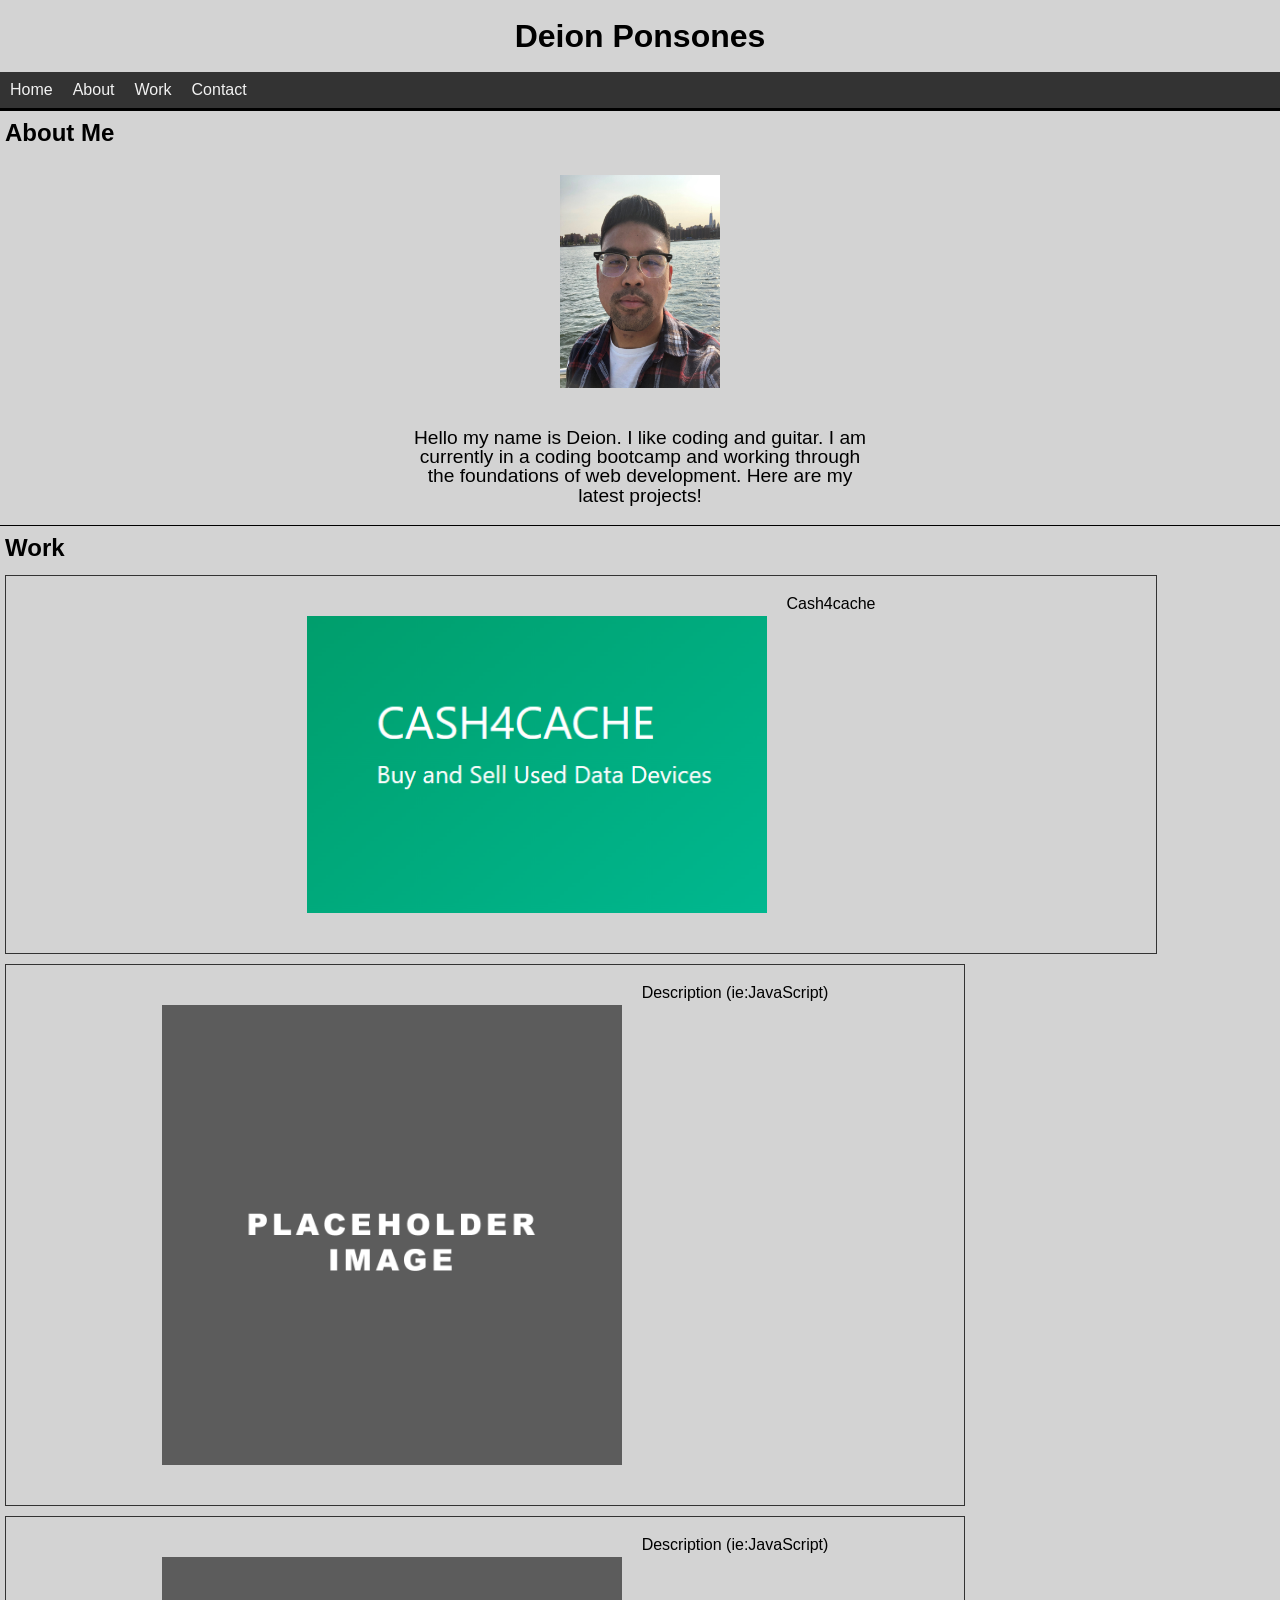
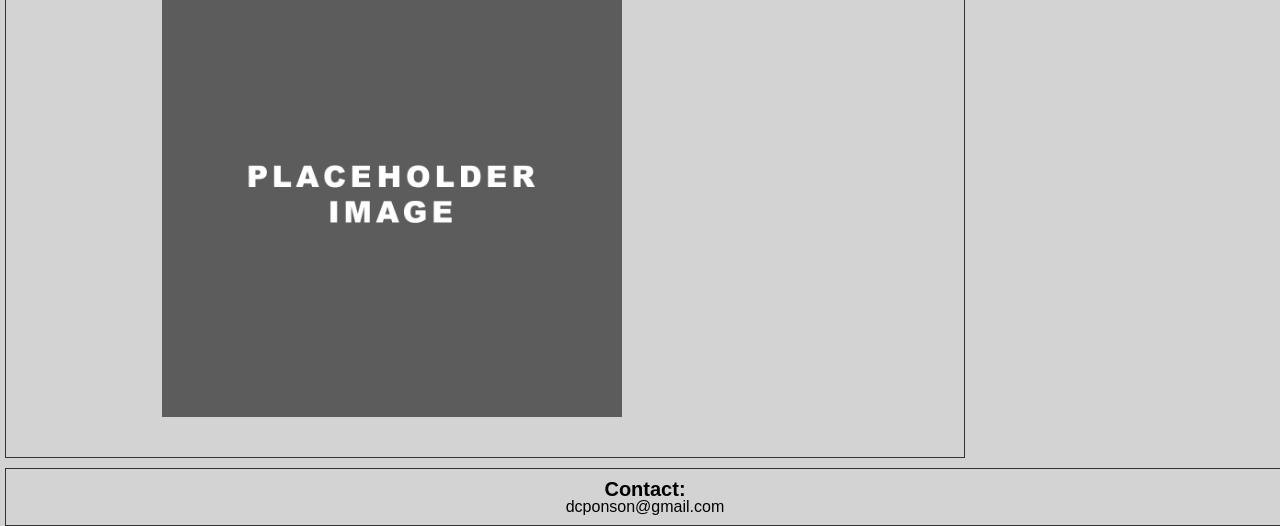
<file: index.html>
<!DOCTYPE html>
<html lang="en">

<head>
  <meta charset="UTF-8">
  <meta http-equiv="X-UA-Compatible" content="IE=edge">
  <meta name="viewport" content="width=device-width, initial-scale=1.0">
  <title>Deion's Portfolio</title>
  <link rel="stylesheet" href="Assets/reset.css">
  <link rel="stylesheet" href="Assets/style.css">
</head>

<body>

  <header>
    <h1 id="Home">Deion Ponsones </h1>
    <nav>
      <ul>
        <li><a href="#Home">Home</a></li>
        <li><a href="#About">About</a></li>
        <li><a href="#Work">Work</a></li>
        <li><a href="#Contact">Contact</a></li>
      </ul>
    </nav>
  </header>
  <main>
    <h2 id="About">About Me</h2>
    <img src="img/Other pic.jpg" alt="Picture of me" style="width: 200px">
    <p class="intro">Hello my name is Deion. I like coding and guitar. I am currently in a coding bootcamp and working through the foundations of web development. Here are my latest projects! </p>

    <h2 id="Work">Work</h2>
    <!-- Current project; all cards will link to github, but goes to google for now. -->
    <div class="feature-card">
      <section class="flex-container">
        <a href="https://cash4cache.herokuapp.com/">
          <img src="img/cash4cache.png" alt="placeholder image" width="80%">
        </a>
        <p>Cash4cache </p>
      </section>
    </div>
    <div class="card">
      <section class="flex-container">
        <a href="https://google.com">
          <img src="img/Placeholder-template-image-1.jpg" alt="placeholder image" width="50%">
        </a>
        <p>Description (ie:JavaScript)</p>
      </section>
    </div>
    <div class="card">
      <section class="flex-container">
        <a href="https://google.com">
          <img src="img/Placeholder-template-image-1.jpg" alt="placeholder image" width="50%">
        </a>
        <p>Description (ie:JavaScript)</p>
      </section>
    </div>
  </main>
  <div>
    <footer>
      <h3 id="Contact">Contact:</h3>
      <p>dcponson@gmail.com</p>
    </footer>
  </div>
</body>

</html>
</file>
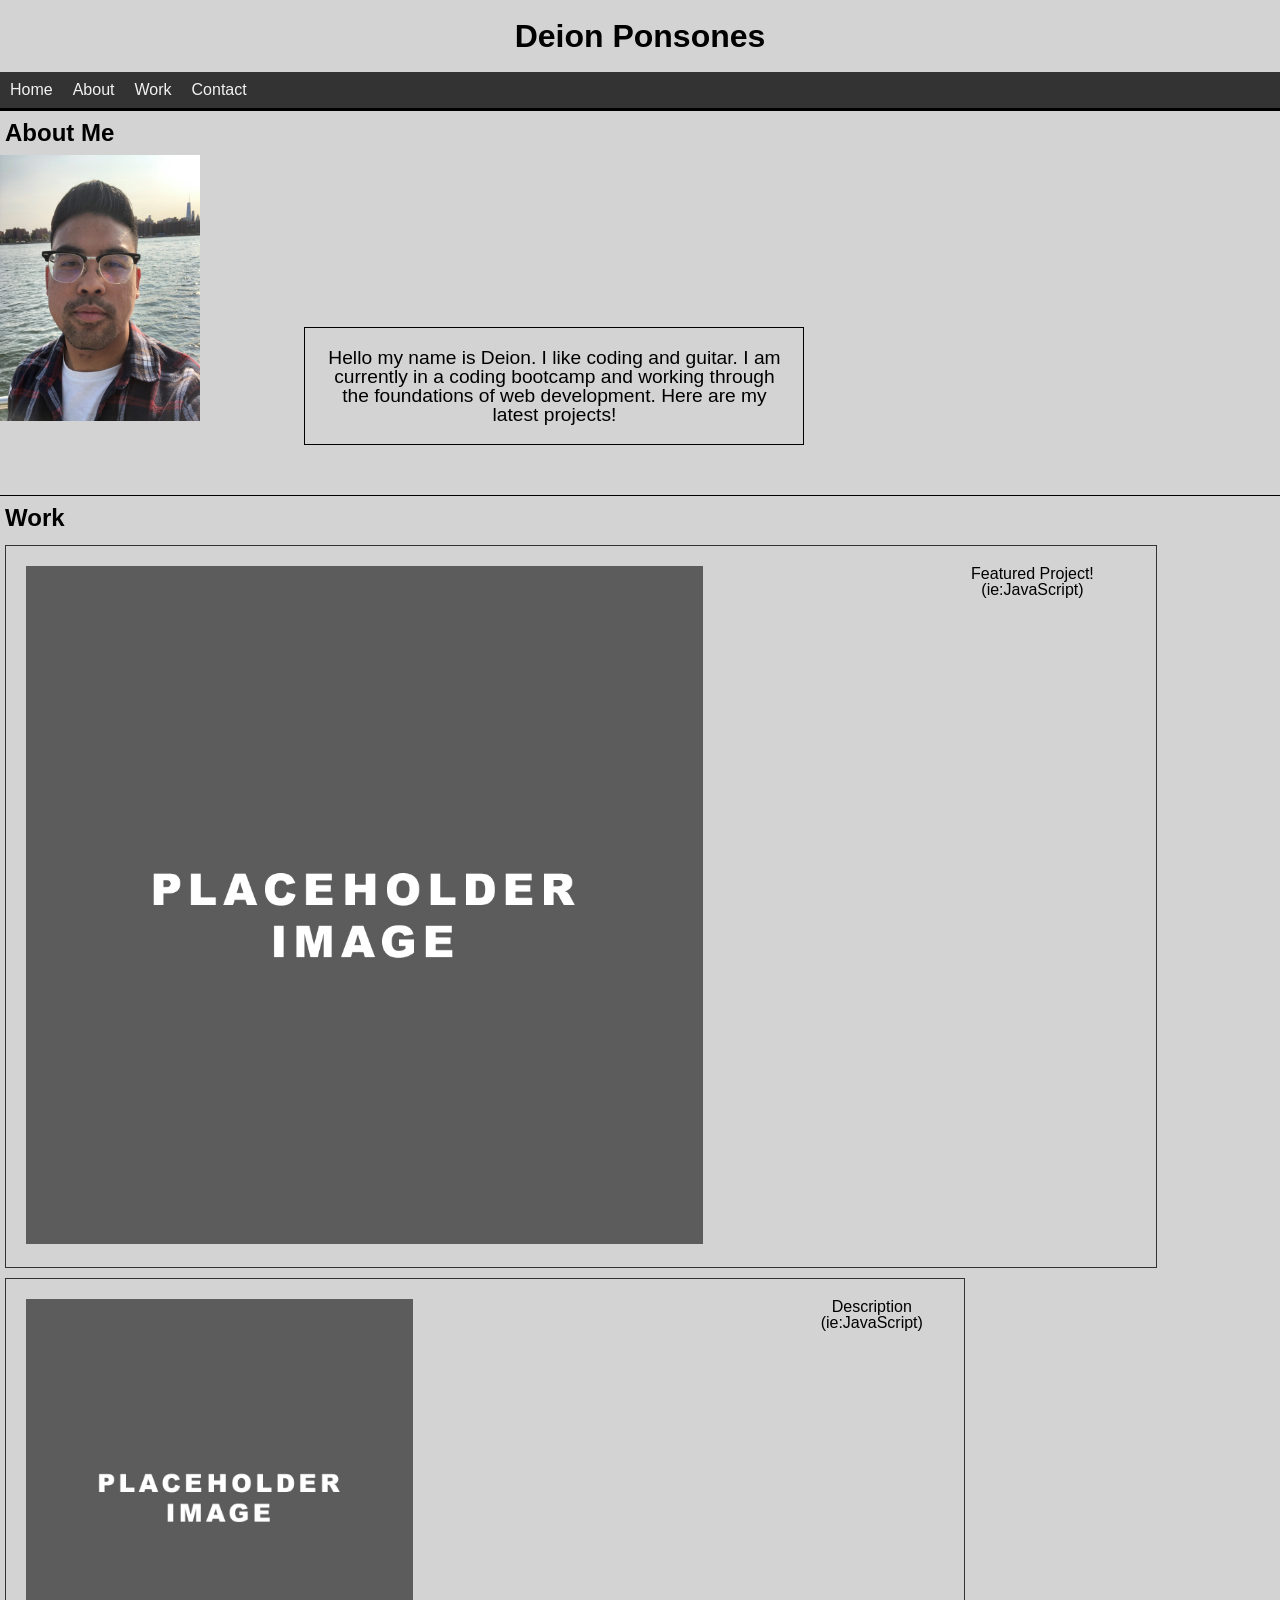
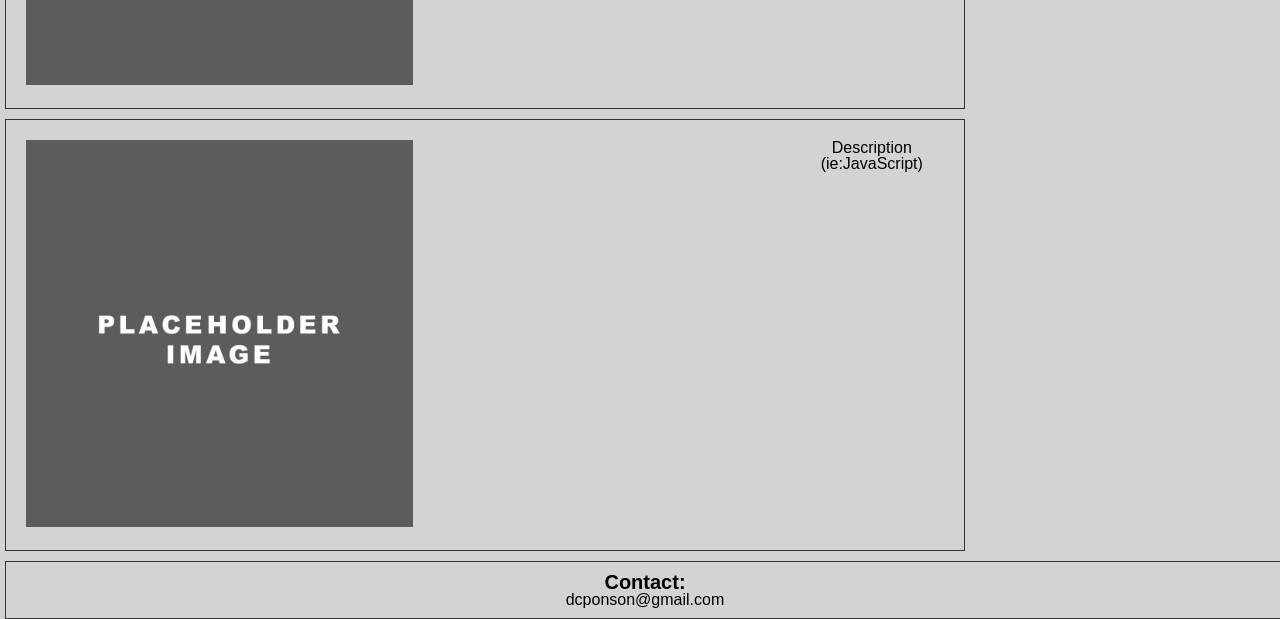
<file: 02-Challenge/index.html>
<!DOCTYPE html>
<html lang="en">

<head>
  <meta charset="UTF-8">
  <meta http-equiv="X-UA-Compatible" content="IE=edge">
  <meta name="viewport" content="width=device-width, initial-scale=1.0">
  <title>Deion's Portfolio</title>
  <link rel="stylesheet" href="Assets/reset.css">
  <link rel="stylesheet" href="Assets/style.css">
</head>

<body>

  <header>
    <h1 id="Home">Deion Ponsones </h1>
    <nav>
      <ul>
        <li><a href="#Home">Home</a></li>
        <li><a href="#About">About</a></li>
        <li><a href="#Work">Work</a></li>
        <li><a href="#Contact">Contact</a></li>
      </ul>
    </nav>
  </header>
  <main>
    <h2 id="About">About Me</h2>
    <img src="img/Other pic.jpg" alt="Picture of me" style="width: 200px">
    <p class="intro">Hello my name is Deion. I like coding and guitar. I am currently in a coding bootcamp and working through the foundations of web development. Here are my latest projects! </p>

    <h2 id="Work">Work</h2>
    <!-- Current project -->
    <div class="feature-card">
      <section class="flex-container">
        <a href="https://google.com">
          <img src="img/Placeholder-template-image-1.jpg" alt="placeholder image" width="75%">
        </a>
        <p>Featured Project! (ie:JavaScript)</p>
      </section>
    </div>
    <div class="card">
      <section class="flex-container">
        <a href="https://google.com">
          <img src="img/Placeholder-template-image-1.jpg" alt="placeholder image" width="50%">
        </a>
        <p>Description (ie:JavaScript)</p>
      </section>
    </div>
    <div class="card">
      <section class="flex-container">
        <a href="https://google.com">
          <img src="img/Placeholder-template-image-1.jpg" alt="placeholder image" width="50%">
        </a>
        <p>Description (ie:JavaScript)</p>
      </section>
    </div>
  </main>
  <div>
    <footer>
      <h3 id="Contact">Contact:</h3>
      <p>dcponson@gmail.com</p>
    </footer>
  </div>
</body>

</html>
</file>
<file: Assets/style.css>
* {
  box-sizing: border-box;
}

body {
  font-family: Arial;
  margin: 0;
  background-color: lightgrey;
}


header {
  background-color: lightgrey;
  border-style: 5px solid black;
  padding: 0px;
  border-bottom: 2px solid black;

}

h1 {
  font-size: xx-large;
  margin: 0px;
  padding: 20px;
  text-align: center;
}

h2 {
  font-size: x-large;
  border-top: 1px solid black;
  text-align: left;
  padding: 10px 5px;
}

footer h3 {
  text-align: center;
  font-size: 20px;
}

/* navigation bar */
nav {
  overflow: hidden;
  background-color: #333;
}

nav a {
  display: block;
  float: left;
  position: relative;
  color: #f2f2f2;
  padding: 10px 10px;

}

nav a:hover {
  background-color: #f2f2f2;
  color: #333;
}

a:link {
  text-decoration: none;
}

a:visited {
  text-decoration: none;
}

a:hover {
  text-decoration: none;
}

a:active {
  text-decoration: none;
}

/* Text / descriptions */
.intro, img {
  display: flex;
  flex-direction:row;
  text-align: center;
  width: 500px;
  margin-left: auto;
  margin-right: auto;
  padding: 20px;
  font-size: larger;
}

p {
  text-align: center;

}

/* For whatever is the current project; featured is supposed to be bigger than other projects */
.feature-card {
  border: 1px solid #333;
  margin: 5px;
  float: left;
  width: 90%;
  padding: 20px;
}

.card {
  border: 1px solid #333;
  margin: 5px;
  padding: 20px;
  float: left;
  width: 75%;
}

footer {
  border: 1px solid #333;
  margin: 5px;
  padding: 10px;
  float: left;
  width: 100%;
}


.flex-container {
  display:flex;
  justify-content:center;
  flex-direction: row;
}

/* Responsive */
@media screen and (max-width: 800px) {
  nav a {
    float: none;
    width: 100%;
  }
}
</file>
<file: 02-Challenge/Assets/style.css>
* {
  box-sizing: border-box;
}

body {
  font-family: Arial;
  margin: 0;
  background-color: lightgrey;
}


header {
  background-color: lightgrey;
  border-style: 5px solid black;
  padding: 0px;
  border-bottom: 2px solid black;

}

h1 {
  font-size: xx-large;
  margin: 0px;
  padding: 20px;
  text-align: center;
}

h2 {
  font-size: x-large;
  border-top: 1px solid black;
  text-align: left;
  padding: 10px 5px;
}

footer h3 {
  text-align: center;
  font-size: 20px;
}

/* navigation bar */
nav {
  overflow: hidden;
  background-color: #333;
}

nav a {
  display: block;
  float: left;
  position: relative;
  color: #f2f2f2;
  padding: 10px 10px;

}

nav a:hover {
  background-color: #f2f2f2;
  color: #333;
}

a:link {
  text-decoration: none;
}

a:visited {
  text-decoration: none;
}

a:hover {
  text-decoration: none;
}

a:active {
  text-decoration: none;
}

/* Text / descriptions */
.intro {
  display: inline-block;
  flex-direction: column;
  text-align: center;
  border: 1px solid black;
  width: 500px;
  margin-left: 100px;
  margin-bottom: 50px;
  padding: 20px;
  font-size: larger;
}

p {
  text-align: center;

}

/* For whatever is the current project; featured is supposed to be bigger than other projects */
.feature-card {
  border: 1px solid #333;
  margin: 5px;
  float: left;
  width: 90%;
  padding: 20px;
}

.card {
  border: 1px solid #333;
  margin: 5px;
  padding: 20px;
  float: left;
  width: 75%;
}

footer {
  border: 1px solid #333;
  margin: 5px;
  padding: 10px;
  float: left;
  width: 100%;
}


.flex-container {
  display:flex;
  justify-content:center;
  flex-direction: row;
}

/* Responsive */
@media screen and (max-width: 800px) {
  nav a {
    float: none;
    width: 100%;
  }
}
</file>
